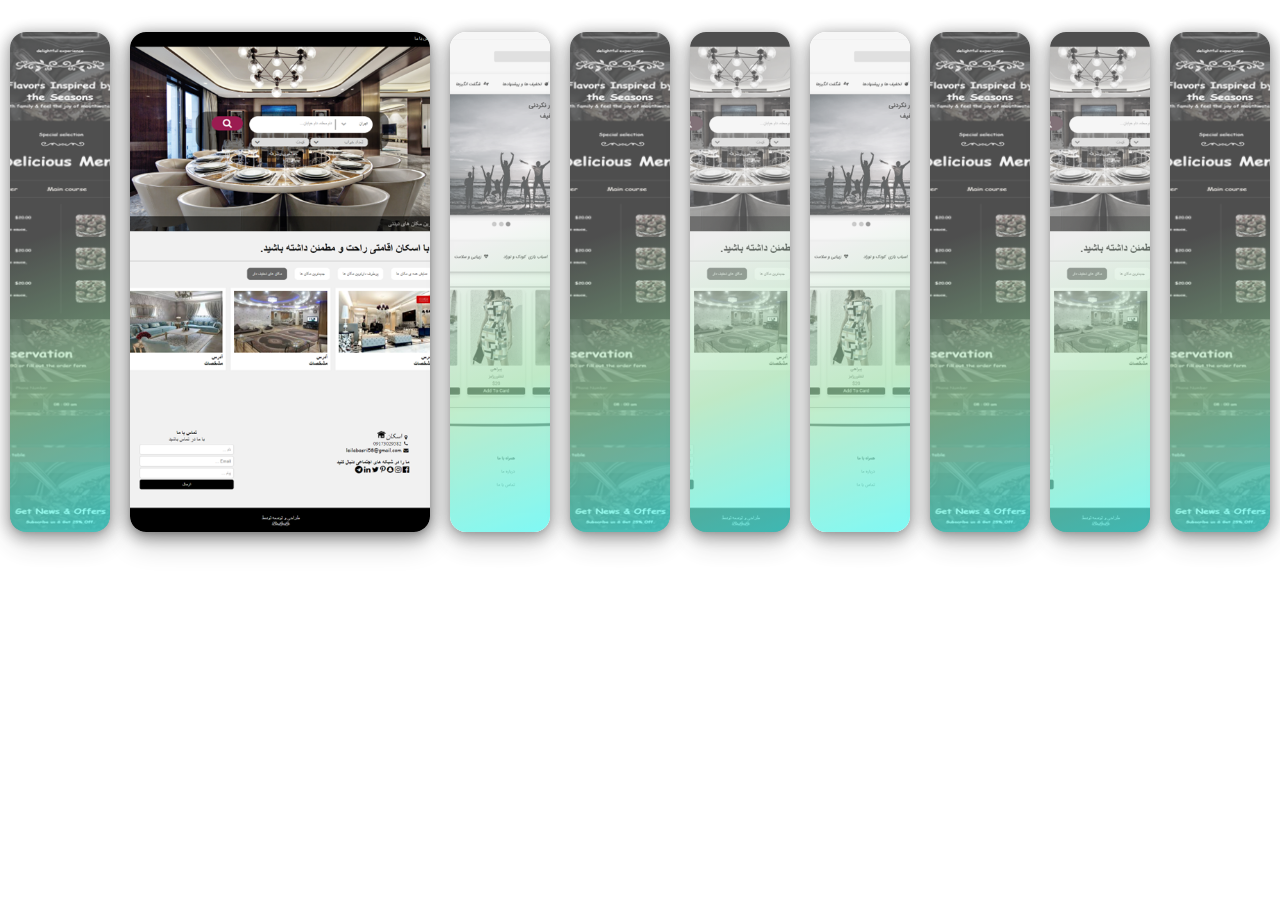
<file: index.html>
<!DOCTYPE html>
<html lang="en">
<head>
    <meta charset="UTF-8">
    <meta name="viewport" content="width=device-width, initial-scale=1.0">
    <title>portfolioCarousel</title>
    <link rel="stylesheet" href="portfolioCarousel.css">
</head>
<body>

    <section class="portfolioCarousel">
        <div class="portfolioCarouselItems">
            
            <div class="portfolioItem">
                <div class="portfolioItemBox">
                    <div class="portfolioImage">
                        <img src="Images/lilikala.png" width="480" height="720">
                    </div>
                </div>
            </div>
            <div class="portfolioItem active">
                <div class="portfolioItemBox">
                    <div class="portfolioImage">
                        <img src="Images/chashni.png" width="480" height="720">
                    </div>
                </div>
            </div>
            <div class="portfolioItem">
                <div class="portfolioItemBox">
                    <div class="portfolioImage">
                        <img src="Images/scaan.png" width="480" height="720">
                    </div>
                </div>
            </div>
            <div class="portfolioItem">
                <div class="portfolioItemBox">
                    <div class="portfolioImage">
                        <img src="Images/lilikala.png" width="480" height="720">
                    </div>
                </div>
            </div>
            <div class="portfolioItem">
                <div class="portfolioItemBox">
                    <div class="portfolioImage">
                        <img src="Images/chashni.png" width="480" height="720">
                    </div>
                </div>
            </div>
            <div class="portfolioItem">
                <div class="portfolioItemBox">
                    <div class="portfolioImage">
                        <img src="Images/scaan.png" width="480" height="720">
                    </div>
                </div>
            </div>
            <div class="portfolioItem">
                <div class="portfolioItemBox">
                    <div class="portfolioImage">
                        <img src="Images/lilikala.png" width="480" height="720">
                    </div>
                </div>
            </div>
            <div class="portfolioItem">
                <div class="portfolioItemBox">
                    <div class="portfolioImage">
                        <img src="Images/chashni.png" width="480" height="720">
                    </div>
                </div>
            </div>
            <div class="portfolioItem">
                <div class="portfolioItemBox">
                    <div class="portfolioImage">
                        <img src="Images/scaan.png" width="480" height="720">
                    </div>
                </div>
            </div>
            
        </div>
    </section>

</body>
  <script src="portfolioCarousel.js"></script>
</html>
</file>
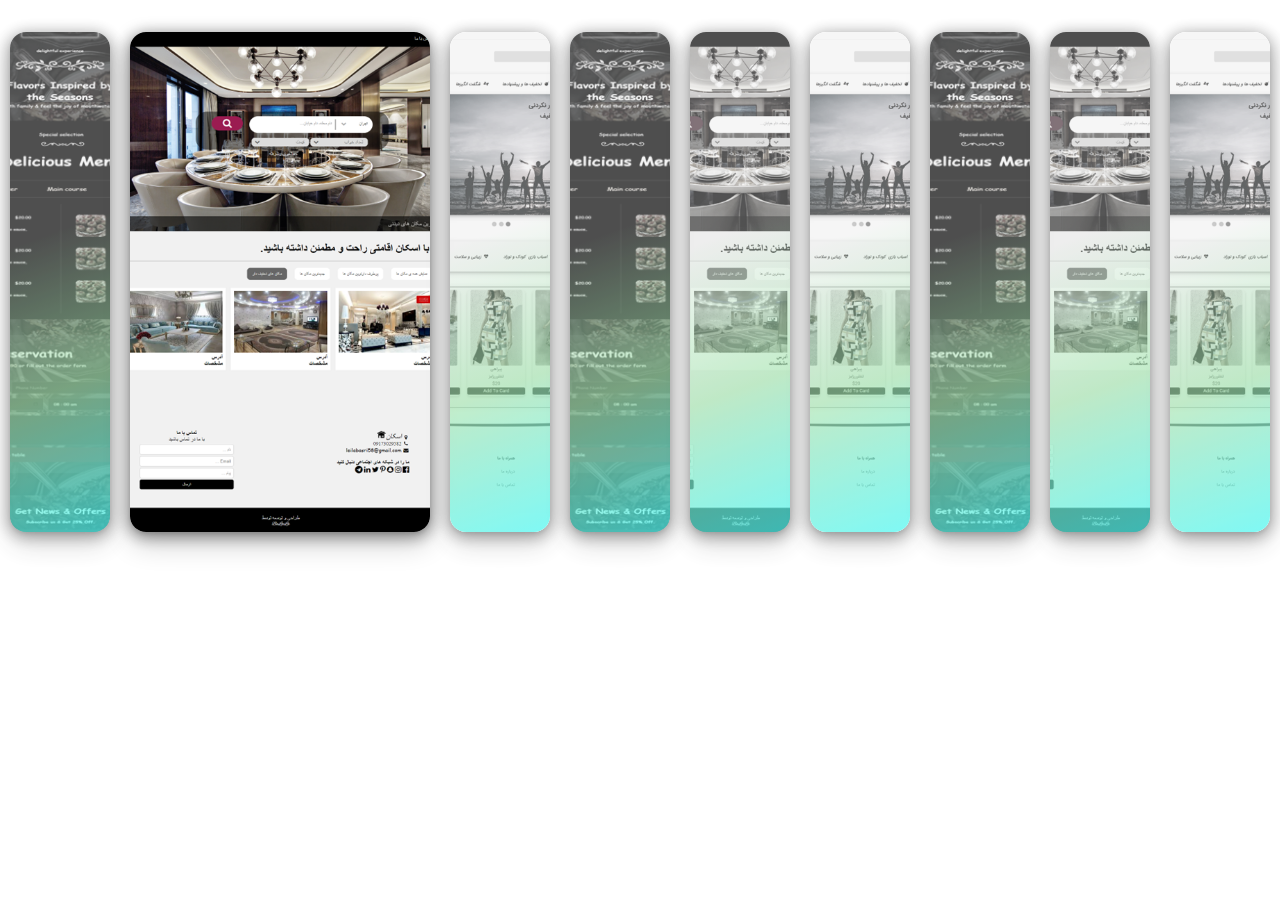
<file: portfolioCarousel.html>
<!DOCTYPE html>
<html lang="en">
<head>
    <meta charset="UTF-8">
    <meta name="viewport" content="width=device-width, initial-scale=1.0">
    <title>portfolioCarousel</title>
    <link rel="stylesheet" href="portfolioCarousel.css">
</head>
<body>
    <div id="mywrite"></div>

    <section class="portfolioCarousel">
        <div class="portfolioCarouselItems" id="portfolioContainer">
            
            <div class="portfolioItem">
                <div class="portfolioItemBox">
                    <div class="portfolioImage">
                        <img src="Images/lilikala.png" width="480" height="720">
                    </div>
                </div>
            </div>
            <div class="portfolioItem active">
                <div class="portfolioItemBox">
                    <div class="portfolioImage">
                        <img src="Images/chashni.png" width="480" height="720">
                    </div>
                </div>
            </div>
            <div class="portfolioItem">
                <div class="portfolioItemBox">
                    <div class="portfolioImage">
                        <img src="Images/scaan.png" width="480" height="720">
                    </div>
                </div>
            </div>
            <div class="portfolioItem">
                <div class="portfolioItemBox">
                    <div class="portfolioImage">
                        <img src="Images/lilikala.png" width="480" height="720">
                    </div>
                </div>
            </div>
            <div class="portfolioItem">
                <div class="portfolioItemBox">
                    <div class="portfolioImage">
                        <img src="Images/chashni.png" width="480" height="720">
                    </div>
                </div>
            </div>
            <div class="portfolioItem">
                <div class="portfolioItemBox">
                    <div class="portfolioImage">
                        <img src="Images/scaan.png" width="480" height="720">
                    </div>
                </div>
            </div>
            <div class="portfolioItem">
                <div class="portfolioItemBox">
                    <div class="portfolioImage">
                        <img src="Images/lilikala.png" width="480" height="720">
                    </div>
                </div>
            </div>
            <div class="portfolioItem">
                <div class="portfolioItemBox">
                    <div class="portfolioImage">
                        <img src="Images/chashni.png" width="480" height="720">
                    </div>
                </div>
            </div>
            <div class="portfolioItem">
                <div class="portfolioItemBox">
                    <div class="portfolioImage">
                        <img src="Images/scaan.png" width="480" height="720">
                    </div>
                </div>
            </div>
            <div class="portfolioItem">
                <div class="portfolioItemBox">
                    <div class="portfolioImage">
                        <img src="Images/lilikala.png" width="480" height="720">
                    </div>
                </div>
            </div>
            <div class="portfolioItem">
                <div class="portfolioItemBox">
                    <div class="portfolioImage">
                        <img src="Images/chashni.png" width="480" height="720">
                    </div>
                </div>
            </div>
            <div class="portfolioItem">
                <div class="portfolioItemBox">
                    <div class="portfolioImage">
                        <img src="Images/scaan.png" width="480" height="720">
                    </div>
                </div>
            </div>
            
        </div>
    </section>

</body>
  <script src="portfolioCarousel.js"></script>
</html>
</file>
<file: portfolioCarousel.css>
*{
    margin: 0;
    padding: 0;
    box-sizing: border-box;
    -webkit-box-sizing: border-box;
    -moz-box-sizing: border-box;

}
.portfolioCarousel{
    transform: translate3d(0,0,0,.1px);
}
.portfolioCarouselItems{
    display: flex;
    flex-direction: row;
    align-items: start;
    width: 100%;
    min-height: 400px;
    padding: 2em 0 3em;
    margin: 0;
    transition: all .2s ease-in-out;
    -wekit-transition: all .2s ease-in-out;
    -moz-transition: all .2s ease-in-out;
    -o-transition: all .2s ease-in-out;

}
.portfolioItem{
    position: relative;
    display: flex;
    align-content: start;
    width: 10%;
    height: 500px;
    margin: 0 10px;
    padding: 0;
    opacity: .8;
    overflow: hidden;
    background: rgba(255,255,255,0.2);
    border-radius: 16px;
    transform: translate3d(0,0,0.1px);
    box-shadow: rgba(0, 0, 0, 0.4) 0px 3px 15px 2px, rgba(0, 0, 0, 0.2) 0px 12px 28px 0px, rgba(0, 0, 0, 0.1) 0px 2px 4px 0px, rgba(255, 255, 255, 0.05) 0px 0px 0px 1px inset;
}
.portfolioItem.active{
    width: 30%;
    flex: 30%;
    transform: translateX(0px); 
    transition-duration: 0.66s;
    opacity: 1;
}
.portfolioItem.active:hover{
    width: 33%;
    flex: 33%;

}
.portfolioItem,.portfolioItem * {
    transition: all .6s cubic-bezier(.55,.24,.18,1);
    user-select: none;
}
.portfolioItem:hover{
    width: 20%;
    flex: 20%;
    transition: all .2s ease-in-out;
    -wekit-transition: all .2s ease-in-out;
    -moz-transition: all .2s ease-in-out;
    -o-transition: all .2s ease-in-out;
}
.portfolioItemBox{}
.portfolioImage{}
.portfolioImage img{
    display: block;
    position: absolute;
    width: 400px;
    height: 500px;
    left: 50%;
    top: 50%;
    transform: translate(-50%, -50%);
    z-index: -1;
    object-fit: cover;
    filter: saturate(0.2) contrast(0.75) brightness(1.1);
}
.portfolioItem::after{
    content: "";
    position: absolute;
    inset: 0;
    width: 100%;
    height: 100%;
    z-index: 1;
    opacity: 1;
    background: linear-gradient(160deg, rgba(2,0,36,0) 40%, rgba(118,221,136,.5) 70%, rgba(0,255,246,.6) 100%);
    transition: all .66s cubic-bezier(.55,.24,.18,1);
}
.portfolioItem.active::after{
    transform: translateY(100%); 
}
.portfolioItem.active *{
    filter: none !important;
    opacity: 1;
}
.portfolioItem[data-active]::after {
    transform: translateY(100%);
}
.portfolioItem[data-active], .portfolioItem[data-active] *{
    opacity: 1;
    filter: none;
}
.portfolioItem::before{}
</file>
